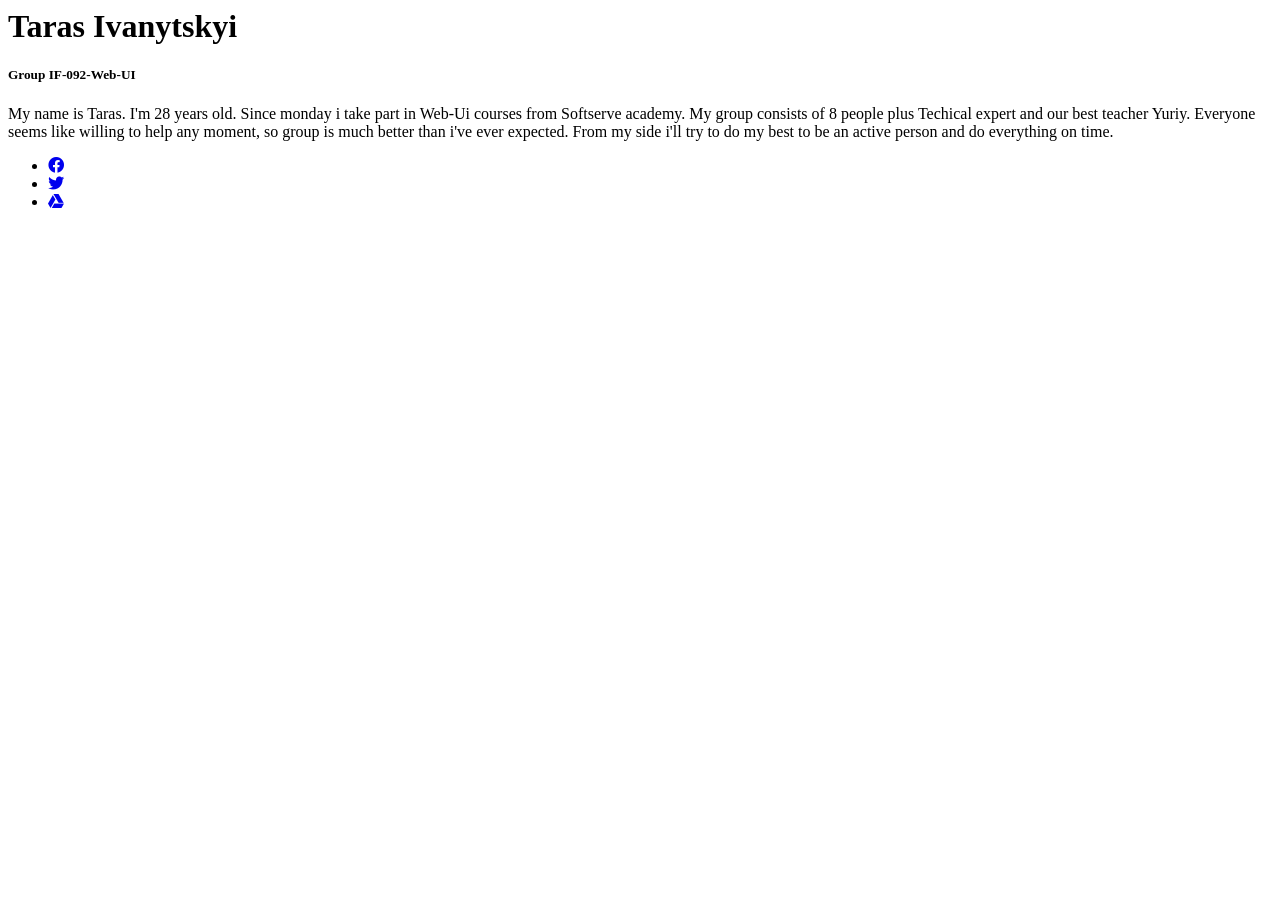
<file: src/app/about/about.component.html>
<!doctype <!DOCTYPE html>
<html>
<head>
    
    <link rel="stylesheet" href="https://use.fontawesome.com/releases/v5.4.1/css/all.css" integrity="sha384-5sAR7xN1Nv6T6+dT2mhtzEpVJvfS3NScPQTrOxhwjIuvcA67KV2R5Jz6kr4abQsz" crossorigin="anonymous">
</head>
<body>
    <div class="box">
    
        <h1 class="name"> Taras Ivanytskyi</h1>
        <h5>Group IF-092-Web-UI</h5>
        <p>My name is Taras. I'm 28 years old. Since monday i take part in Web-Ui courses from Softserve academy. My group consists of 8 people plus Techical expert and our best teacher Yuriy. Everyone seems like willing to help any moment, so group is much better than i've ever expected. From my side i'll try to do my best to be an active person and do everything on time.</p>
        <ul>
            <li><a href="#"><i class="fab fa-facebook"></i></a></li>
            <li><a href="#"><i class="fab fa-twitter"></i></a></li>
            <li><a href="#"><i class="fab fa-google-drive"></i></a></li>
        </ul>
    </div>
    
</body>
</html>
</file>
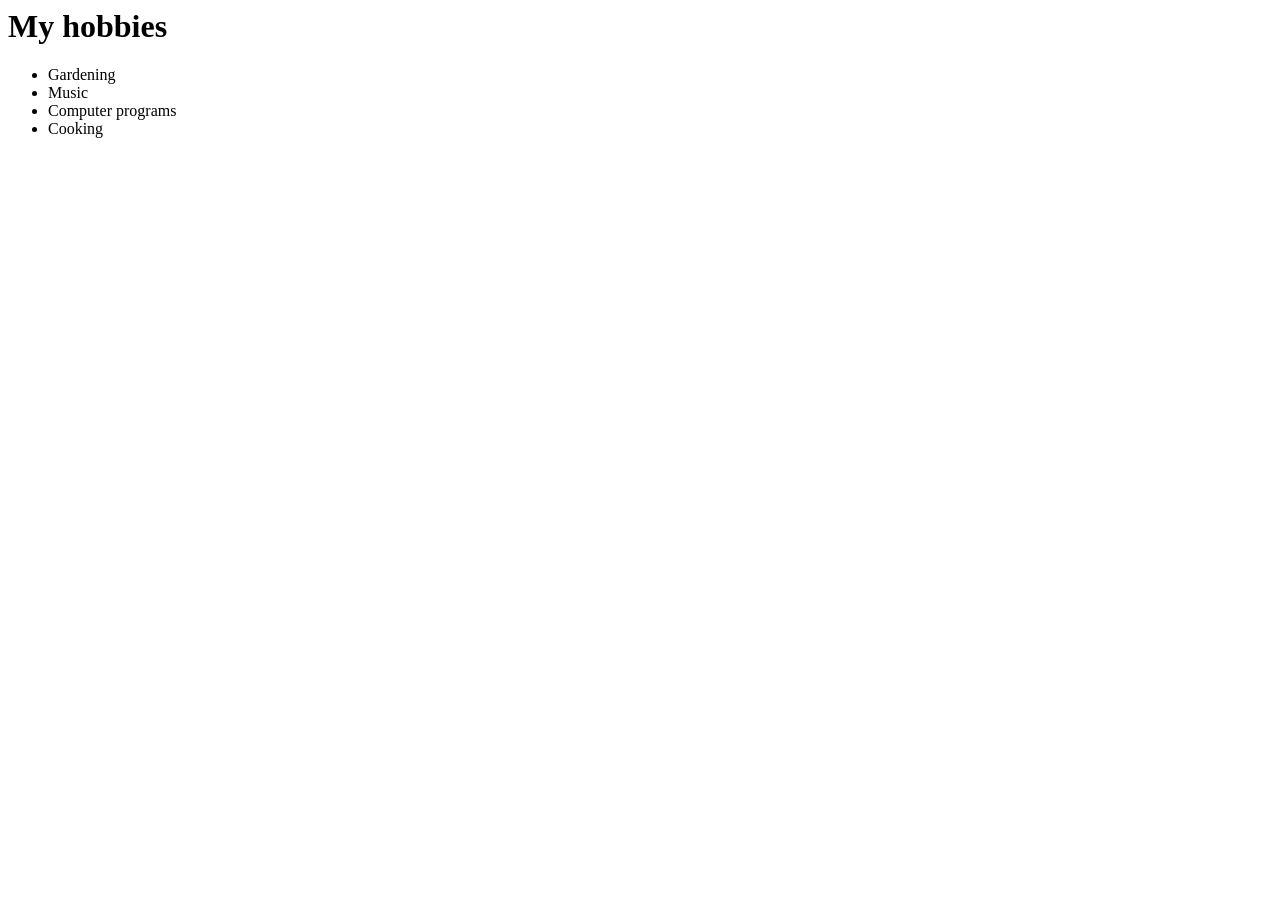
<file: src/app/hobbies/hobbies.component.html>
<body>

<div class="Mycard">
    <div class="envelope">
      <h1>My hobbies</h1>
    <ul>
      <li>Gardening</li>
      <li>Music</li>
      <li>Computer programs</li> 
      <li>Cooking</li>
    </ul>
    </div>
</div>

</body>
</file>
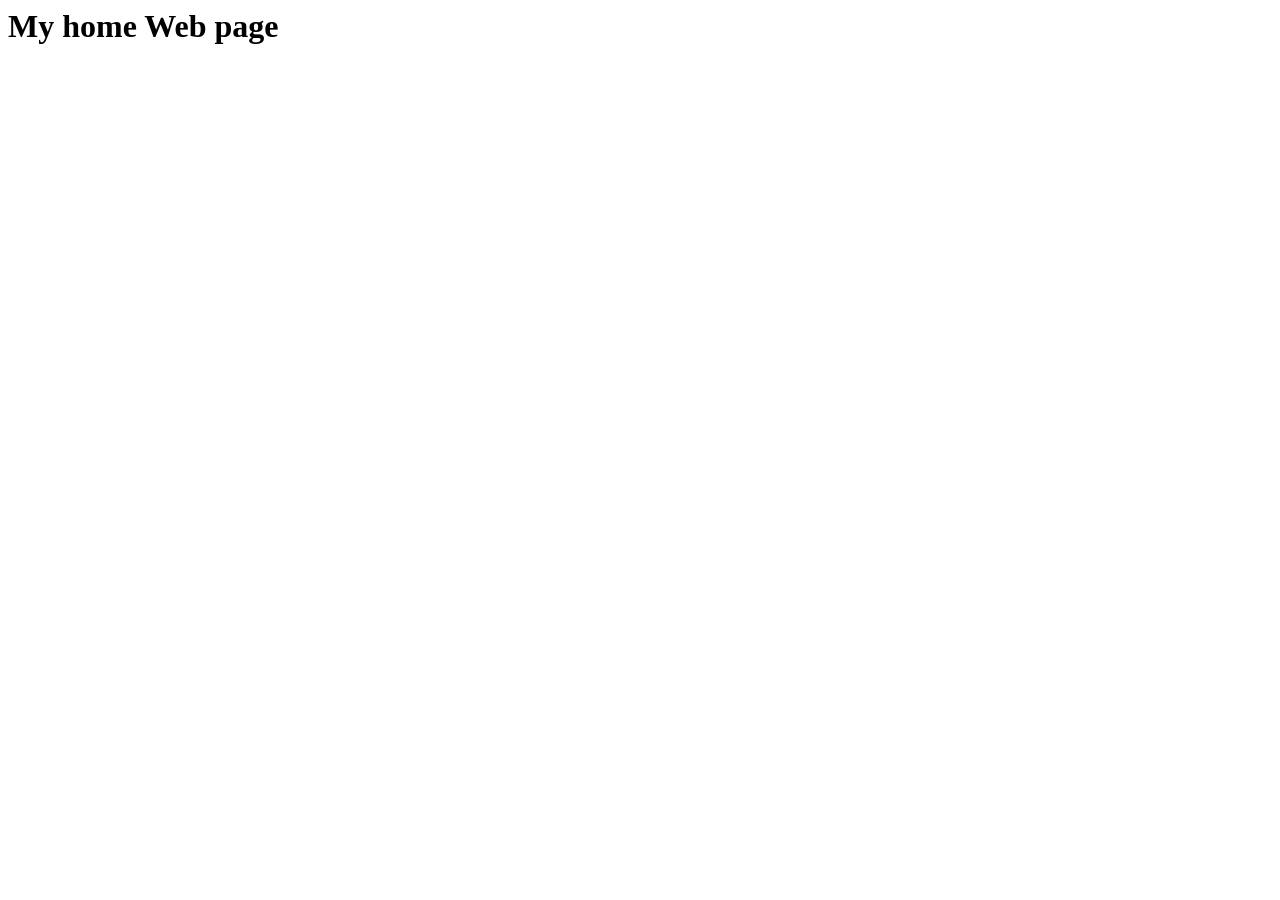
<file: src/app/home/home.component.html>
<body>
        
        <h1>My home Web page <i class="far fa-smile-wink"></i></h1>
        
<div class="box">
    
    <div>
        <span></span>
        <span></span>
        <span></span>
        <span></span>
    </div>
</div>
</body>
</file>
